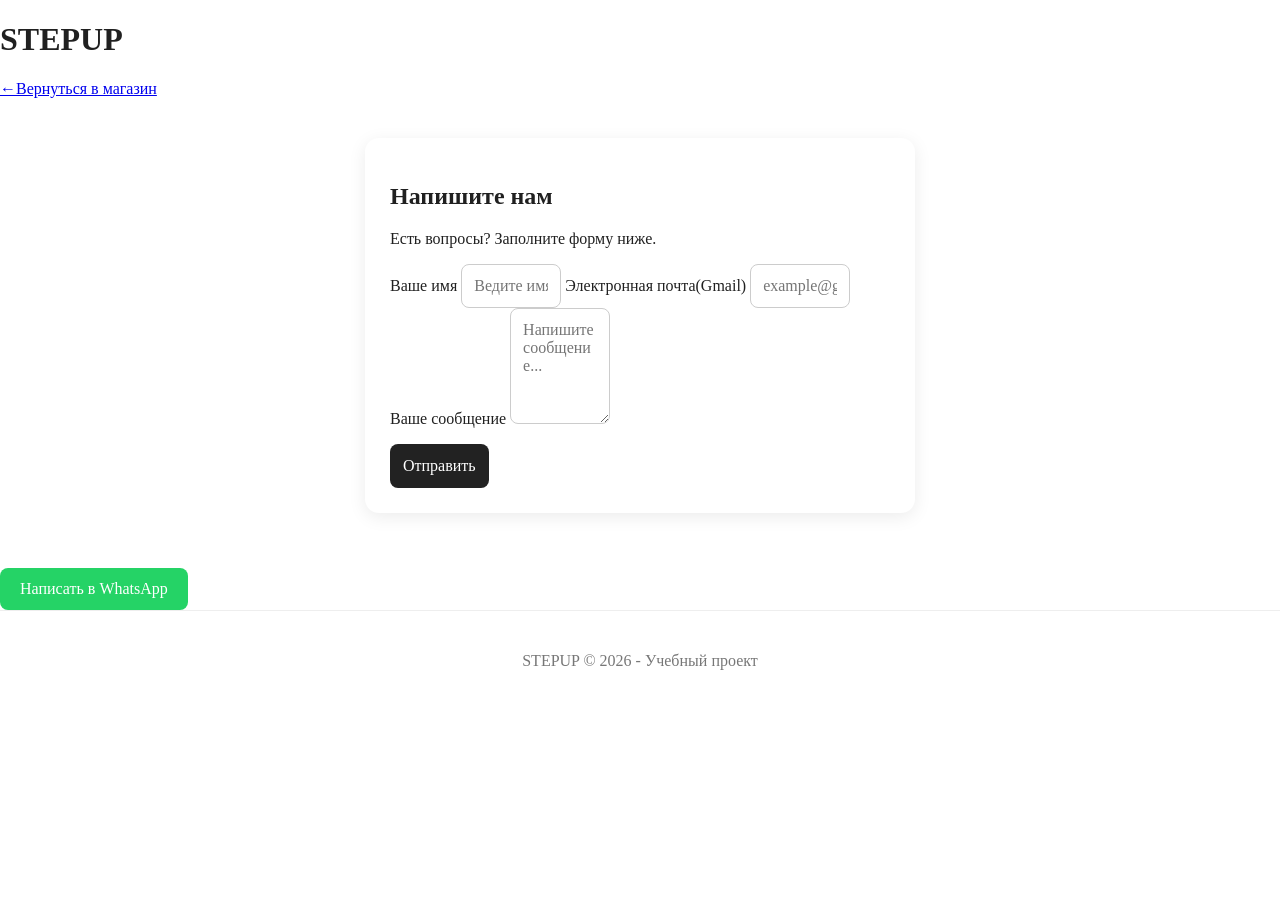
<file: contact.html>
<!DOCTYPE html>
<html lang="en">
<head>
    <meta charset="UTF-8">
    <meta name="viewport" content="width=device-width, initial-scale=1.0">
    <title>Написать нам - STEPUP</title>
    <link rel="stylesheet" href="style.css">
</head>
<body>
    <header>
        <h1>STEPUP</h1>
        <a href="index.html">←Вернуться в магазин</a>
    </header>
    <main class="contact-container">
        <h2>Напишите нам</h2>
        <p>Есть вопросы? Заполните форму ниже.</p>
        <form id="contactForm">
            <label for="name">Ваше имя
                <input type="text"
                id="name"
                placeholder="Ведите имя" required>
                <label for="email">Электронная почта(Gmail)
                    <input type="email"
                    id="email" placeholder="example@gmail.com" required>
                    <label for="message">Ваше сообщение</label>
                    <textarea  id="message" placeholder="Напишите сообщение..."
                    rows="5"required></textarea>
                    <p id="errorMessagge" class="form-error"></p>
                    <button type="submit">Отправить</button>
                    <p id="successMessage" class="form-success" hidden>Отправлено!  Спасибо за сообщение.</p>
                </label>
            </label>
        </form>
    </main>

    <script>
        const form = document.getElementById("contactForm");
        const error = document.getElementById("errorMessage");
        const success = document.getElementById("successMessage");

        form.addEventListener("submit",function(event) {
            event.preventDefault();
            error.textContent = "";
            success.hidden = true;

            const name = document.getElementById("name").value.trim();
            const email = document.getElementById("email").value.trim();
            const message = document.getElementById("message").value.trim();

            if (!name || !email || !message) {
                error.textContent = "Ошибка! Заполнить все поля.";
                return;
            }
            if (!/^[^\s@]+@[^\s@]+\.[^\s@]+$/.test(email)) {
                error.textContent = "Введите правильный адрес электронной почты.";
                return;
            }
            success.hidden = false;
            form.reset();
        });

        const contactForm = document.getElementById("contactForm");

        if (contactForm) {
            contactForm.addEventListener("submit", function(event) {
                event.preventDefault();

                document.getElementById("formMessage").textContent = "Спаисбо! Ваше сообщение принято.";
                contactForm.reset();
            });
        }
    </script>
    <a href="https://wa.me/996509122207" class="whatsapp-button" target="_blank" rel="noopener noreferrer">Написать в WhatsApp</a>

    <footer>
        <p>STEPUP  ©  2026 - Учебный проект</p>
    </footer>
</body>
</html>
</file>
<file: style.css>
* {
    box-sizing: border-box;
}
html {
    scroll-behavior: smooth;
}
body {
    margin: 0;
    font-size: Arial, sans-serif;
    color: #202020;
    background-color: #ffffff;
}
.header {
    display: flex;
    justify-content: space-between;
    align-items: center;
    gap: 20px;
    padding: 20px 6%;
    border-bottom: 1px solid #eeeeee;
}
.logo {
    margin: 0;
    font-size: 26px;
}
.logo span {
    color: #e87843;
}
nav {
    display: flex;
    gap: 24px;
}
nav a {
    color: #333333;
    text-decoration: none;
}
button,main-button {
    font: inherit;
    cursor: pointer;
}
.cart-button,.add-button,.main-button {
    background: #202020;
    color: white;
    border: none;
    border-radius: 8px;
    padding: 12px 18px;
}
.hero {
    padding: 80px 6%;
    background: #f7f6f2;
    text-align: center;
}
.subtitle,.category {
    color: #777777;
    font-size: 13px;
    letter-spacing: 1px;
}
.hero h1 {
    font-size: clamp(36px, 5vw, 64px);
    line-height: 1.1;
    margin: 18px 0;
}
.description,.section-descripton {
    color: #666666;
    line-height: 1.6;
}
.main-button {
    display: inline-block;
    margin-top: 16px;
    text-decoration: none;
}
.products {
    padding: 60px 6%;
}
.products > h2 {
    font-size: 30px;
}
.products-list {
    display: grid;
    grid-template-columns: repeat(3,minmax(0,1fr));
    gap: 24px;
    margin-top: 30px;
}
.products-card {
    min-width: 0;
    padding: 18px;
    border: 1px solid #eeeeee;
    border-radius: 14px;
}
.products-image {
    display: flex;
    align-items: center;
    justify-content: center;
    min-height: 180px;
    background: #f5f5f3;
    border-radius: 10px;
    font-size: 70px;
}
.products-card h3 {
    overflow-wrap: anywhere;
}
.price {
    font-weight: bold;
}
.add-button {
    width: 100%;
}
button:hover,.main-button:hover {
    opacity: 0.85;
}
footer {
    padding: 25px;
    text-align: center;
    color: #777777;
    border-top: 1px solid #eeeeee;
}
@media (max-width: 90px) {
    .products-list {
        grid-template-columns: repeat(2,minmax(0, 1fr));
    }
}
.header {
    padding: 18px 4%;
}
.hero,.products {
    padding-left: 4%;
    padding-right: 4%;
}
@media (max-width: 600px) {
    .header {
        flex-wrap: wrap;
        gap: 14px;
    }
    nav {
        order: 3;
        width: 100%;
        justify-content: center;
    }
    .cart-button {
        padding: 10px 12px;
    }
    .hero {
        padding-top: 50px;
        padding-bottom: 50px;
    }
    .products {
        padding-top: 40px;
        padding-bottom: 40px;
    }
    .product-list {
        grid-template-columns: 1fr;
        gap: 16px;
    }
    .products-image {
        min-height: 150px;
    }
}

.products-card img {
    width: 100%;
    height: 220px;
    object-fit: contain;
    display: block;
    margin: 0 auto 15px;
}
@media (max-width: 900px) {
    .products-card img {
        height: 190px;
    }
}
@media (max-width: 600px) {
    .products-card img {
        height: 170px;
    }
}

.contact-link {
    display: inline-block;
    padding: 12px 22px;
    background: #222;
    color: white;
    text-decoration: none;
    border-radius: 8px;
    margin: 15px 0;
}

.contact-container {
    width: 90%;
    max-width: 550px;
    margin: 40px auto;
    padding: 25px;
    background: white;
    border-radius: 14px;
    box-shadow: 14px;
    box-shadow: 0 4px 18px rgba(0, 0, 0, 0.08);
}
.contact-container form {
    display: flex;
    flex-direction: column;
    gap: 10px;
}

.contact-container input, .contact-container textarea {
    width: 100px;
    padding: 12px;
    border: 1px solid #ccc;
    border-radius: 8px;
    font: inherit;
}
.contact-container button {
    padding: 13px;
    border: none;
    border-radius: 8px;
    background: #222;
    color: white;
    cursor: pointer;
    font-size: 16px;
}
.form-error {
    color: red;
}
.form-success {
    color: #218838;
    font-weight: bold;
}

nav a {
    color: #222;
    text-decoration: none;
    margin-left: 20px;
    font-weight: bold;
}

nav a:hover {
    color: #777;
}
@media (max-width: 600px) {
    .contact-container {
        padding: 18px;
        margin: 20px auto;
    }
}

.whatsapp-button {
    display: inline-block;
    background-color: #25D366;
    color: white;
    padding: 12px 20px;
    border-radius: 8px;
    text-decoration: none;
    font-weight: 8px;
    margin-top: 15px;
    transition: 0.3s;
}

.whatsapp-button:hover {
    background-color: #1da851;
}
</file>
